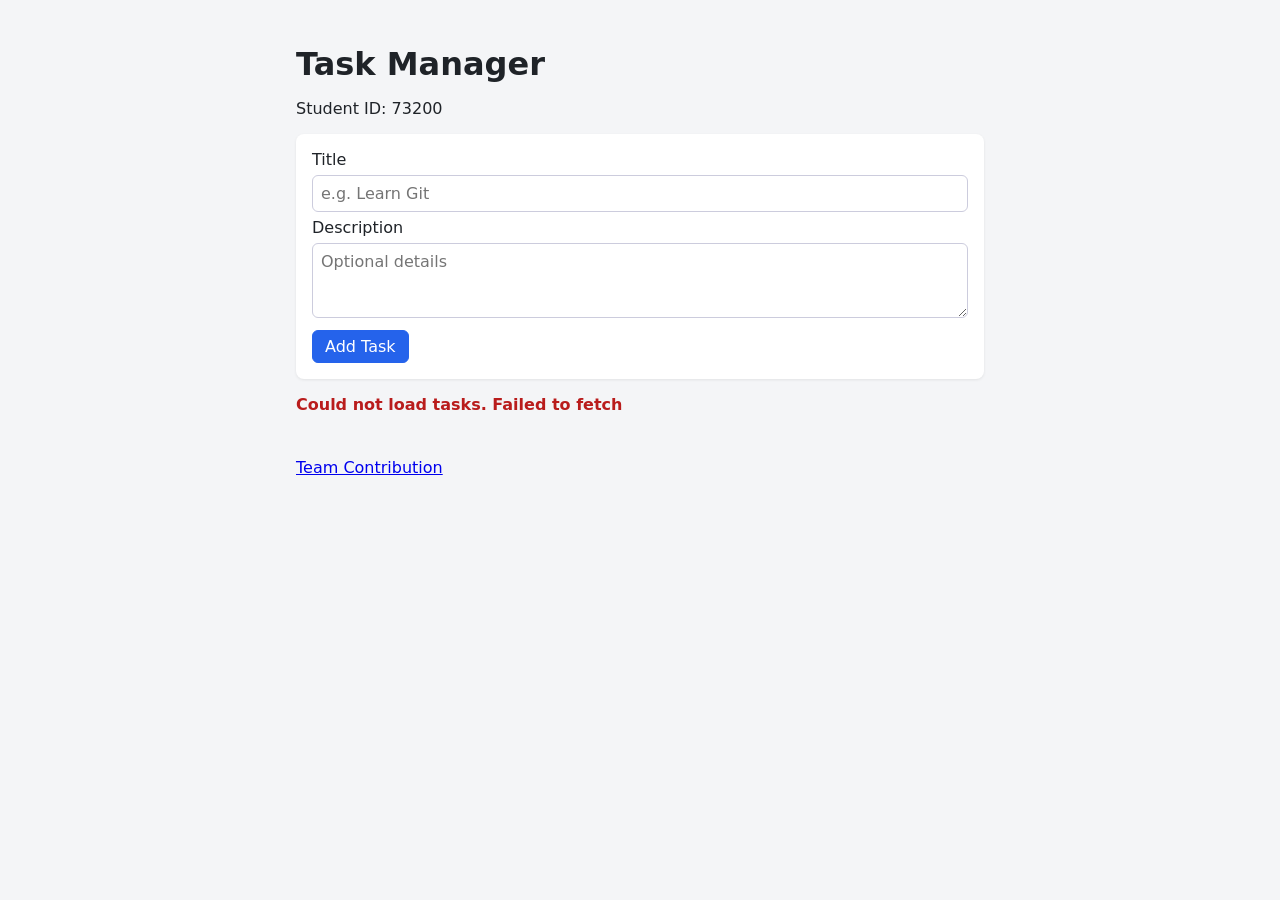
<file: index.html>
<!DOCTYPE html>
<html lang="en">
<head>
  <meta charset="UTF-8">
  <meta name="viewport" content="width=device-width, initial-scale=1.0">
  <title>Task Manager</title>
  <link rel="stylesheet" href="styles.css">
</head>
<body>
  <main class="container">
    <header>
      <h1>Task Manager</h1>
      <p>Student ID: <span id="student-id">73200</span></p>
    </header>

    <form id="task-form">
      <input type="hidden" id="task-id">
      <label for="task-title">Title</label>
      <input type="text" id="task-title" required placeholder="e.g. Learn Git">
      <label for="task-description">Description</label>
      <textarea id="task-description" rows="3" placeholder="Optional details"></textarea>
      <div class="form-actions">
        <button type="submit" id="task-submit">Add Task</button>
        <button type="button" id="task-cancel" hidden>Cancel</button>
      </div>
    </form>

    <p id="status-message" role="status" aria-live="polite"></p>

    <section id="task-list"></section>

    <footer>
      <a id="contribution-link" href="contribution.html">Team Contribution</a>
    </footer>
  </main>

  <script src="app.js"></script>
</body>
</html>
</file>
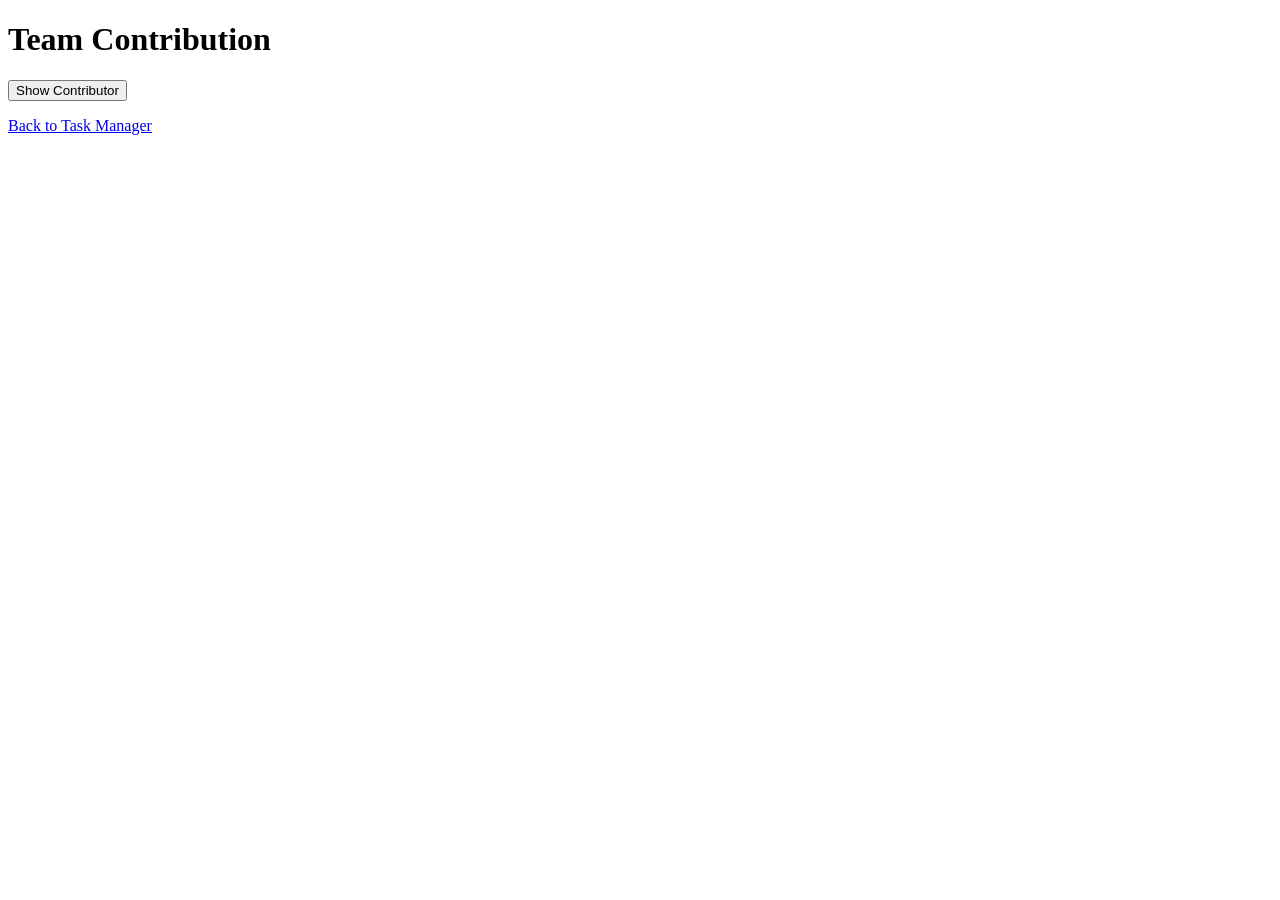
<file: contribution.html>
<!DOCTYPE html>
<html>
<head>
    <title>Team Contribution</title>
</head>
<body>

<h1>Team Contribution</h1>

<button id="load-contributor">
    Show Contributor
</button>

<p id="contributor-student-id"></p>

<a href="index.html">
    Back to Task Manager
</a>

<script>
    document.getElementById("load-contributor")
    .addEventListener("click", async () => {

        const response = await fetch("contribution.json");
        const data = await response.json();

        document.getElementById("contributor-student-id").textContent =
            "Contributor Student ID: " +
            data.contributorStudentId;
    });
</script>

</body>
</html>
</file>
<file: styles.css>
* { box-sizing: border-box; }

body {
  margin: 0;
  font-family: system-ui, -apple-system, "Segoe UI", Roboto, sans-serif;
  background: #f4f5f7;
  color: #1f2328;
}

.container {
  max-width: 720px;
  margin: 0 auto;
  padding: 24px 16px;
}

h1 { margin-bottom: 4px; }

form {
  display: flex;
  flex-direction: column;
  gap: 6px;
  background: #fff;
  padding: 16px;
  border-radius: 8px;
  box-shadow: 0 1px 3px rgba(0, 0, 0, .08);
}

input, textarea {
  font: inherit;
  padding: 8px;
  border: 1px solid #ccd;
  border-radius: 6px;
}

button {
  font: inherit;
  padding: 6px 12px;
  border: 1px solid #ccd;
  border-radius: 6px;
  background: #fff;
  cursor: pointer;
}

#task-submit { background: #2563eb; border-color: #2563eb; color: #fff; }
#task-submit:disabled { opacity: .6; }
.form-actions { display: flex; gap: 8px; margin-top: 6px; }

#status-message { min-height: 1.4em; }
#status-message.success { color: #15803d; }
#status-message.error { color: #b91c1c; font-weight: 600; }

#task-list { display: flex; flex-direction: column; gap: 10px; }

.task-item {
  background: #fff;
  padding: 12px 16px;
  border-radius: 8px;
  box-shadow: 0 1px 3px rgba(0, 0, 0, .08);
}
.task-item .task-title { margin: 0 0 4px; }
.task-item .task-description { margin: 0 0 8px; color: #57606a; white-space: pre-wrap; }
.task-item.done .task-title { text-decoration: line-through; color: #6e7781; }

.task-status {
  display: inline-block;
  font-size: .8em;
  padding: 2px 8px;
  border-radius: 999px;
  background: #fef3c7;
  color: #92400e;
}
.task-item.done .task-status { background: #dcfce7; color: #166534; }

.task-actions { display: flex; flex-wrap: wrap; gap: 6px; margin-top: 10px; }
.delete-task { color: #b91c1c; }

.empty { color: #6e7781; }
footer { margin-top: 24px; }
</file>
